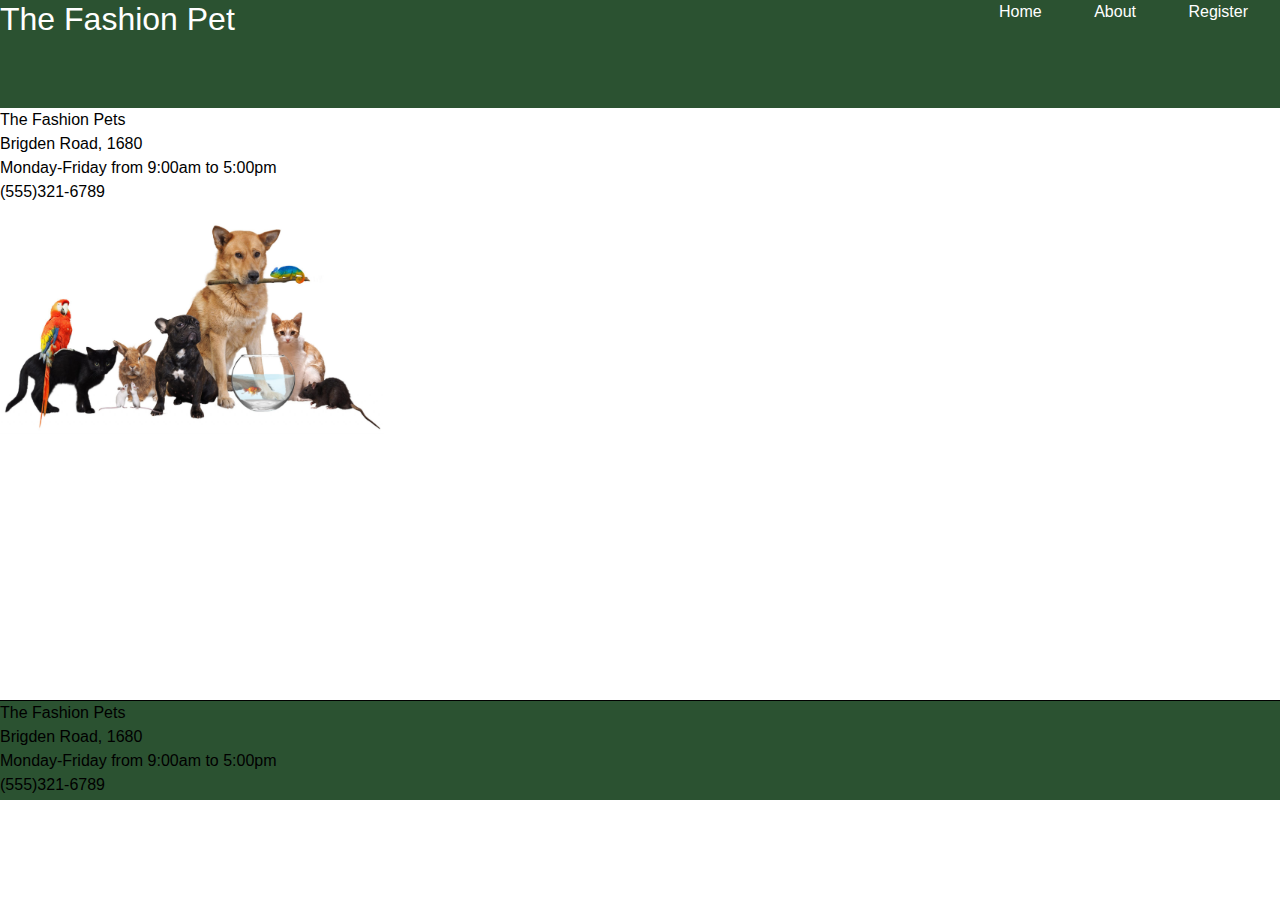
<file: petsalon/index.html>
<!DOCTYPE html>
<html lang="en">
<head>
    <meta charset="UTF-8">
    <meta name="viewport" content="width=device-width, initial-scale=1.0">
    <meta http-equiv="X-UA-Compatible" content="ie=edge">
    <link rel="stylesheet" href="https://stackpath.bootstrapcdn.com/bootstrap/4.4.1/css/bootstrap.min.css" integrity="sha384-Vkoo8x4CGsO3+Hhxv8T/Q5PaXtkKtu6ug5TOeNV6gBiFeWPGFN9MuhOf23Q9Ifjh" crossorigin="anonymous">
    <link rel="stylesheet" href="mystyle.css">
    <title>Pet Salon</title>
</head>
<body>
    <header class="header-in">
        <h1>The Fashion Pet</h1>
        <div class="menu">
            <nav>
                <a href="index.html">Home</a>
                <a href="about.html">About</a>
                <a href="register.html">Register</a>
            </nav>
        </div>
    </header>

    <div class="info">
        
    </div>



    <main class="main-in">
        <div class="img-section">
            <img class="img-logo" src="pets.jpg" alt="pets image">
        </div>

        <div class="info">

        </div>
       
    </main>





    <footer class="footer-in">
        <div class="info">
            The Fashion Pets <br>
            Brigden Road, 1680 <br>
            Monday-Friday from 9:00am to 5:00pm <br>
            (555)321-6789
        </div>
    </footer>

    <script src="myscript.js"></script>
    <script src="jquery.js"></script>
</body>
</html>
</file>
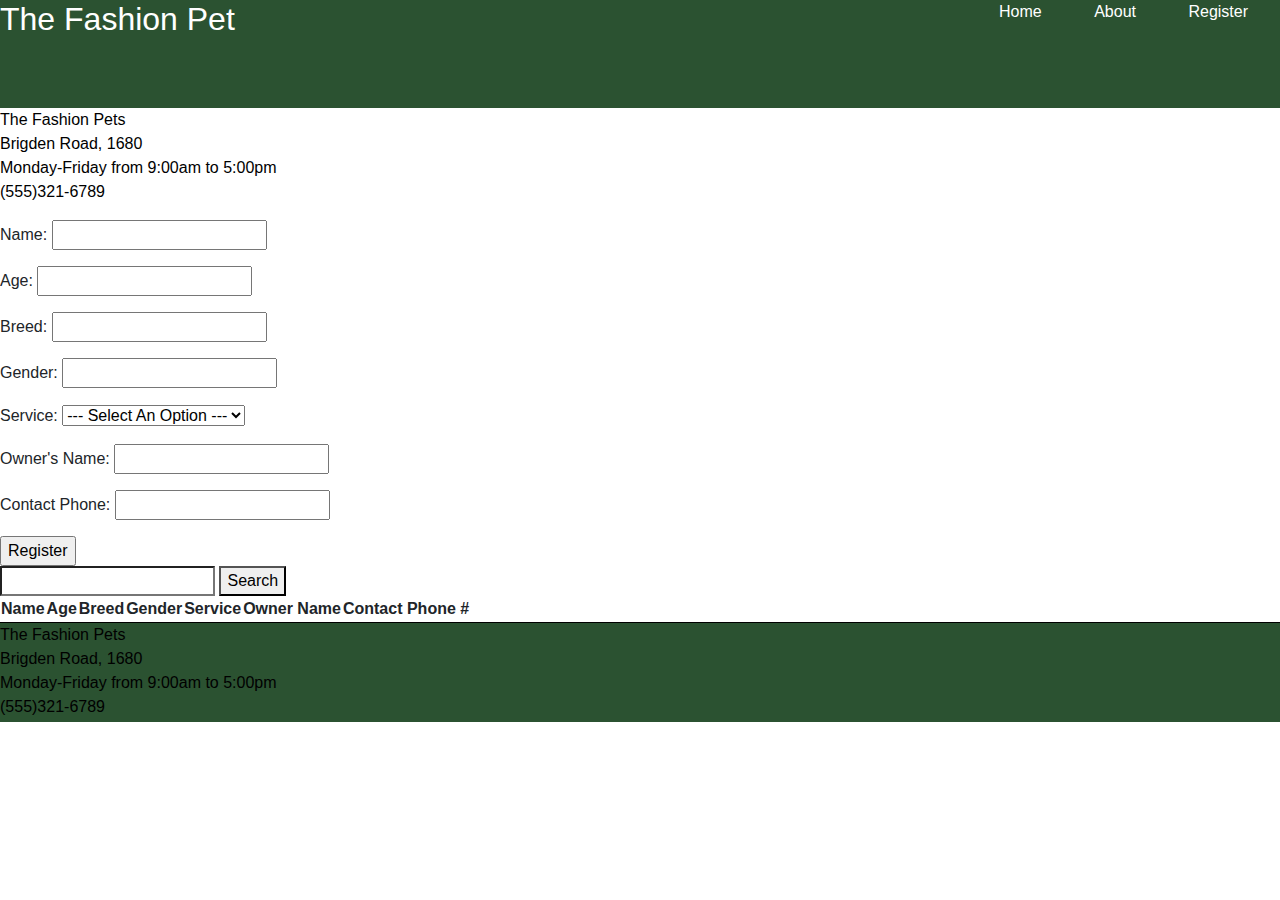
<file: petsalon/register.html>
<!DOCTYPE html>
<html lang="en">
<head>
    <meta charset="UTF-8">
    <meta name="viewport" content="width=device-width, initial-scale=1.0">
    <meta http-equiv="X-UA-Compatible" content="ie=edge">
    <link rel="stylesheet" href="https://stackpath.bootstrapcdn.com/bootstrap/4.4.1/css/bootstrap.min.css" integrity="sha384-Vkoo8x4CGsO3+Hhxv8T/Q5PaXtkKtu6ug5TOeNV6gBiFeWPGFN9MuhOf23Q9Ifjh" crossorigin="anonymous">
    <link rel="stylesheet" href="mystyle.css">
    <title>Pet Salon</title>
</head>
<body>
    <header class="header-in">
        <h1>The Fashion Pet</h1>
        <div class="menu">
            <nav>
                <a href="index.html">Home</a>
                <a href="about.html">About</a>
                <a href="register.html">Register</a>
            </nav>
        </div>
    </header>

    <div class="info">
        
    </div>



    <main>
       <form action="#">
           <p>Name: <input id="petName" type="text"></p>
           <p>Age: <input id="petAge" type="text"></p>
           <p>Breed: <input id="petBreed" type="text"></p>
           <p>Gender: <input id="petGender" type="text"></p>
           <p>Service: <select name="service" id="petService" type="text">
                            <option value="" disabled selected> --- Select An Option ---</option>
                            <option value="Complete Shower">Shower</option>
                            <option value="Nails Cut">Nails Cut</option>
                            <option value="Full Service">Full Service</option>
               </select>
           </p>
           <p>Owner's Name: <input id="ownerName" type="text"></p>
           <p>Contact Phone: <input id="ownerPhone" type="text"></p>
       </form>

       <input id="btnRegister" type="submit" value="Register" onclick="register();">

       <div class="search">
           <input type="search" name="search" id="petSearch">
           <button onclick="Search();">Search</button>
           <div id="result">

           </div>
       </div>

       <div class="pets">
           <table>
               <thead>
                   <th>Name</th>
                   <th>Age</th>
                   <th>Breed</th>
                   <th>Gender</th>
                   <th>Service</th>
                   <th>Owner Name</th>
                   <th>Contact Phone #</th>
               </thead>

               <tbody id="rowPet">

               </tbody>
           </table>
       </div>
    </main>





    <footer class="footer-in">
        <div class="info">
            The Fashion Pets <br>
            Brigden Road, 1680 <br>
            Monday-Friday from 9:00am to 5:00pm <br>
            (555)321-6789
        </div>
    </footer>

    <script src="myscript.js"></script>
    <script src="jquery.js"></script>
</body>
</html>
</file>
<file: petsalon/mystyle.css>
.header-in{
    background: rgb(43, 82, 49);
    color: white;
    display: flex;
    justify-content: space-between;
    height: 12vh;
}

.main-in{
    height: 30rem;
}

.menu nav a{
    color: white;
    text-decoration: none;
    font-size: 1rem;
    padding: 1rem;
    margin-right: 1rem;
}

.img-logo{
    width: 30%;
}

h1{
    font-size: 2rem;
}

.info{
    font-size: 1rem;
    color: black;
}

h2{
    color: red;
}

.footer-in{
    font-size: 1rem;
    color: white;
    background: rgb(43, 82, 49);
    height: 100px;
    border-top: 1px solid black;

}

.found{
    background: rgb(54, 94, 54);
}
</file>
